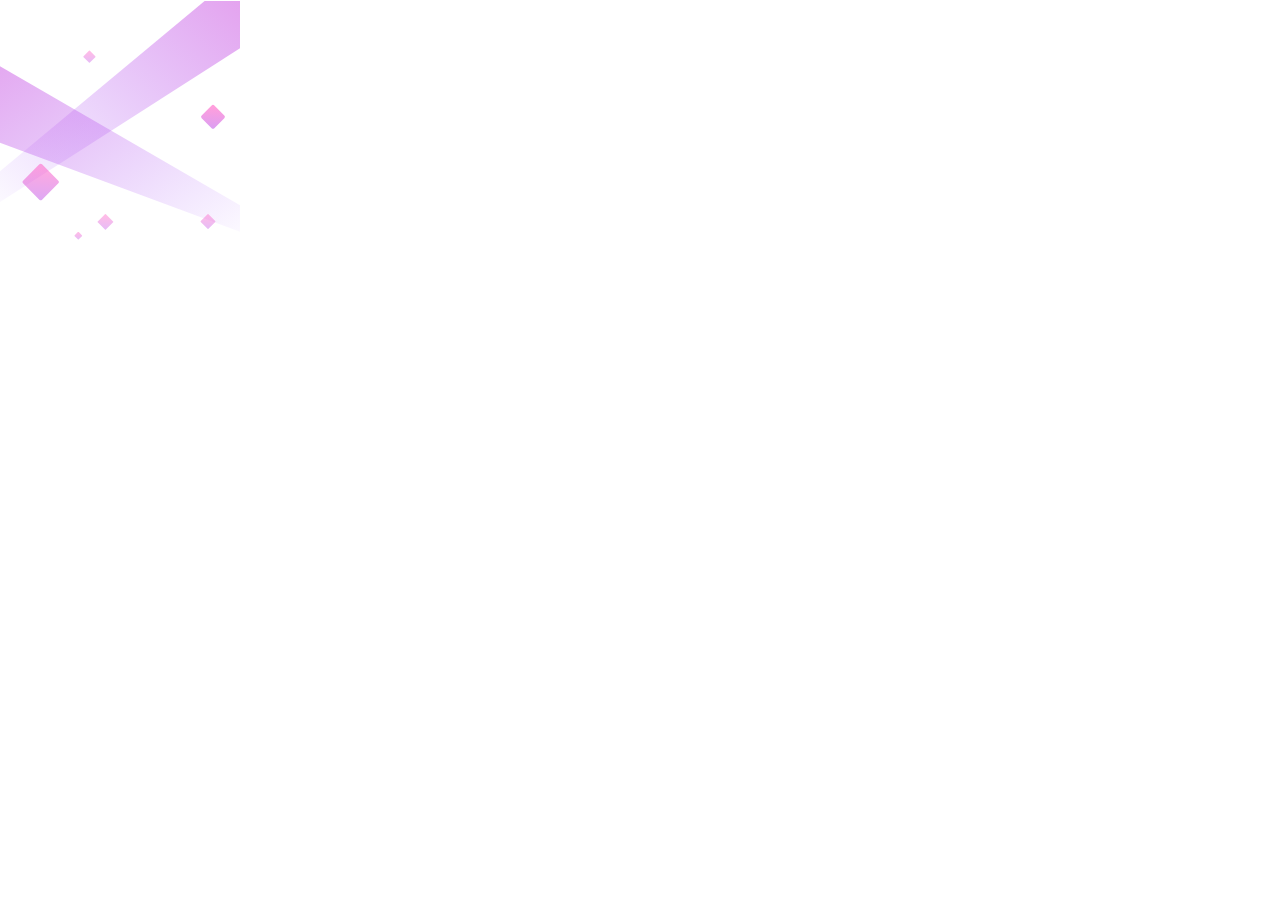
<file: css/svg.html>
<!DOCTYPE html>
<html lang="en">
<head>
    <meta charset="UTF-8">
    <meta name="viewport" content="width=device-width, initial-scale=1.0">
    <title>Document</title>
</head>
<body>
    <div class="icon-container">
        <span class="eicon-container"></span>
    </div>
</body>
</html>

<style>
    *

    {
        margin: 0;
        padding: 0;
        box-sizing: border-box;
    }
    /* .icon-container
    {
        padding: 5pc;
        float: left;
    } */
    .eicon-container
    {
        width: 3em;
        height: 3em;
        display: block;
        font-size: 5em;
        background-position: center;
        background-size: contain;
        background-repeat: no-repeat;
        background-image: url("data:image/svg+xml,%3Csvg width='375' height='373' xmlns='http://www.w3.org/2000/svg'%3E%3Cdefs%3E%3ClinearGradient x1='221.401%25' y1='-103.001%25' x2='-5.513%25' y2='110.015%25' id='a'%3E%3Cstop stop-color='%23FF52C1' offset='0%25'/%3E%3Cstop stop-color='%23F952C5' offset='7.3%25'/%3E%3Cstop stop-color='%239952FF' stop-opacity='0' offset='100%25'/%3E%3C/linearGradient%3E%3ClinearGradient x1='212.128%25' y1='-106.466%25' x2='-5.513%25' y2='110.015%25' id='b'%3E%3Cstop stop-color='%23FF52C1' offset='0%25'/%3E%3Cstop stop-color='%23F952C5' offset='0%25'/%3E%3Cstop stop-color='%239952FF' stop-opacity='0' offset='100%25'/%3E%3C/linearGradient%3E%3ClinearGradient x1='21.681%25' y1='5.006%25' x2='145.861%25' y2='145.591%25' id='c'%3E%3Cstop stop-color='%23FF52C1' offset='0%25'/%3E%3Cstop stop-color='%239952FF' offset='100%25'/%3E%3C/linearGradient%3E%3C/defs%3E%3Cg fill='none' fill-rule='evenodd'%3E%3Cpath fill='url(%23a)' d='M0 265.7L319.689 0H375v73.607L0 313.664z'/%3E%3Cpath fill='url(%23b)' transform='matrix(-1 0 0 1 375 0)' d='M0 318.687L375 102v119.176L0 360.228z'/%3E%3Crect fill='url(%23c)' opacity='.558' transform='rotate(45 332.799 180.799)' x='318.799' y='166.799' width='28' height='28' rx='3'/%3E%3Crect fill='url(%23c)' opacity='.387' transform='rotate(45 122.364 366.364)' x='117.864' y='361.864' width='9' height='9' rx='1'/%3E%3Crect fill='url(%23c)' opacity='.387' transform='rotate(45 164.728 344.728)' x='155.728' y='335.728' width='18' height='18' rx='1'/%3E%3Crect fill='url(%23c)' opacity='.387' transform='rotate(45 139.728 86.9)' x='132.728' y='79.899' width='14' height='14' rx='1'/%3E%3Crect fill='url(%23c)' opacity='.387' transform='rotate(45 325.02 344.02)' x='316.521' y='335.521' width='17' height='17' rx='1'/%3E%3Crect fill='url(%23c)' opacity='.503' transform='rotate(45 63.598 282.497)' x='42.598' y='261.497' width='42' height='42' rx='3'/%3E%3C/g%3E%3C/svg%3E");
    }
</style>
</file>
